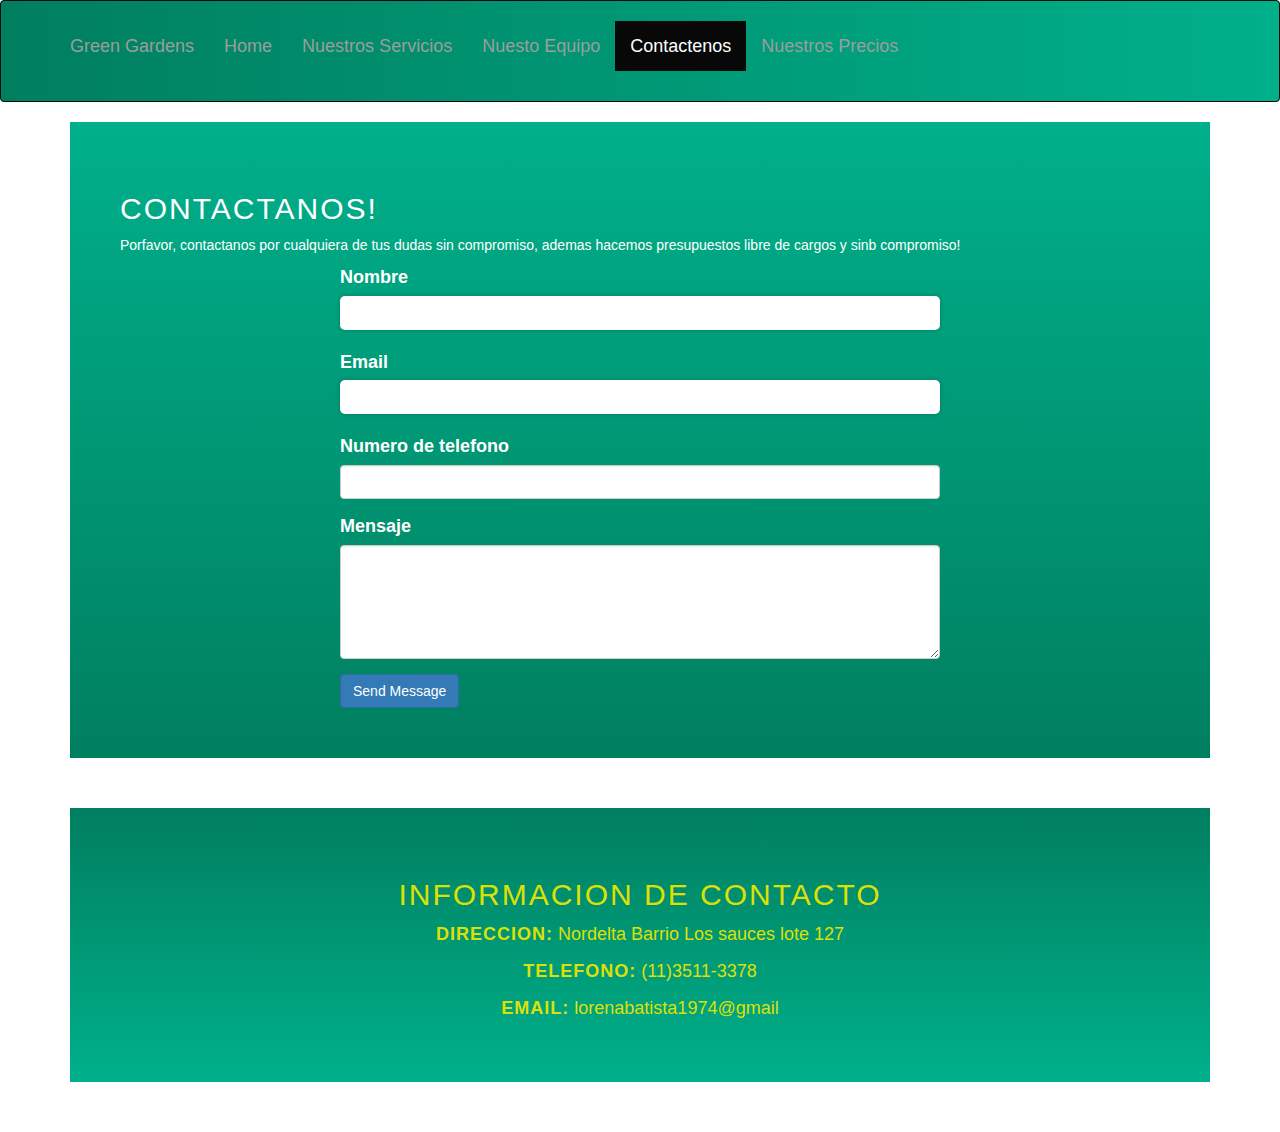
<file: Pre entrega 2 velasco/archivos-html/contactenos.html>
<!DOCTYPE html>
<html lang="en">
<head>
  <meta charset="UTF-8">
  <title>Contact Us | Green Gardens</title>
  <link rel="stylesheet" href="style.css">
  <!-- Add Bootstrap CDN -->
  <link rel="stylesheet" href="https://maxcdn.bootstrapcdn.com/bootstrap/3.3.7/css/bootstrap.min.css">
</head>
<body>
  <header class="navbar navbar-inverse">
    <div class="container">
      <div class="navbar-header">
        <button type="button" class="navbar-toggle collapsed" data-toggle="collapse" data-target="#navbar-collapse">
          <span class="sr-only">Toggle navigation</span>
          <span class="icon-bar"></span>
          <span class="icon-bar"></span>
          <span class="icon-bar"></span>
        </button>
        <a class="navbar-brand" href="#">Green Gardens</a>
      </div>
      <div class="collapse navbar-collapse" id="navbar-collapse">
        <ul class="nav navbar-nav">
          <li><a href="../index.html">Home</a></li>
          <li><a href="servicios.html">Nuestros Servicios</a></li>
          <li><a href="equipo.html">Nuesto Equipo</a></li>
          <li class="active"><a href="contactenos.html">Contactenos</a></li>
          <li><a href="precios.html">Nuestros Precios</a></li>
        </ul>
      </div>
    </div>
  </header>
  
  <div class="container">
    <section>
      <h2>Contactanos!</h2>
      <p>Porfavor, contactanos por cualquiera de tus dudas sin compromiso, ademas hacemos presupuestos libre de cargos y sinb compromiso!</p>
      <form action="#" method="POST">
        <div class="form-group">
          <label for="name">Nombre</label>
          <input type="text" class="form-control" id="name" name="name" required>
        </div>
        <div class="form-group">
          <label for="email">Email</label>
          <input type="email" class="form-control" id="email" name="email" required>
        </div>
        <div class="form-group">
          <label for="phone">Numero de telefono</label>
          <input type="tel" class="form-control" id="phone" name="phone">
        </div>
        <div class="form-group">
          <label for="message">Mensaje</label>
          <textarea class="form-control" id="message" name="message" rows="5" required></textarea>
        </div>
        <button type="submit" class="btn btn-primary">Send Message</button>
      </form>
    </section>
    
    <section id="contact-info">
      <h2>Informacion De Contacto</h2>
      <ul class="list-unstyled">
        <li><strong>Direccion:</strong> Nordelta Barrio Los sauces lote 127</li>
        <li><strong>Telefono:</strong> (11)3511-3378</li>
        <li><strong>Email:</strong> lorenabatista1974@gmail</li>
      </ul>
    </section>
  </div>
  
  <!-- Add jQuery CDN -->
  <script src="https://code.jquery.com/jquery-3.3.1.min.js"></script>
  <!-- Add Bootstrap JavaScript CDN -->
</file>
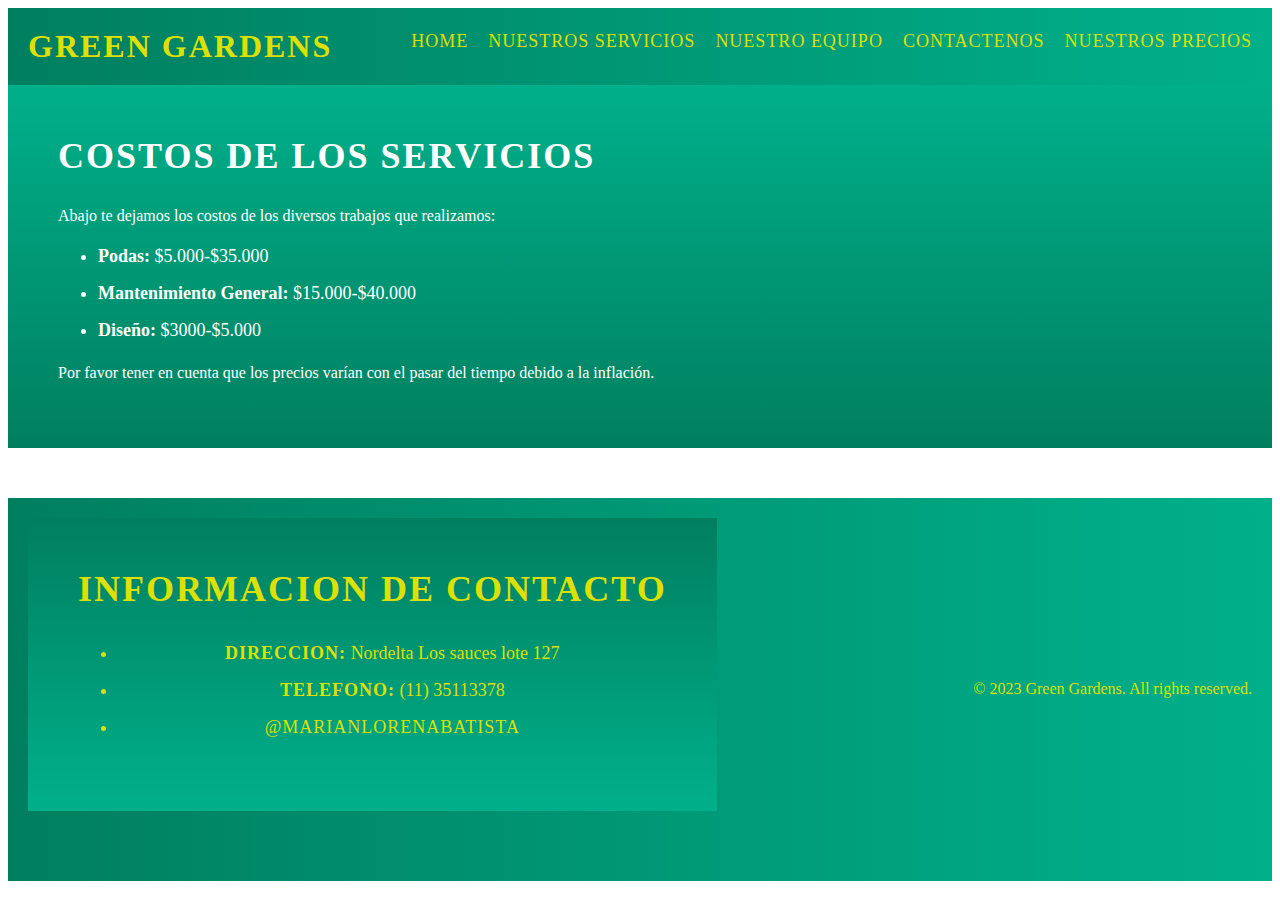
<file: Pre entrega 2 velasco/archivos-html/precios.html>
<!DOCTYPE html>
<html lang="en">
  <head>
    <meta charset="UTF-8">
    <title>Nuestros Precios | Green Gardens</title>
    <link rel="stylesheet" href="style.css">
    <style>
    /* Add styles specific to mobile devices */
    @media only screen and (max-width: 600px) {
      body {
        background-image: none;
      }
      header {
        text-align: center;
      }
      nav {
        display: block;
        text-align: center;
        margin: 0;
        padding: 0;
      }
      nav ul {
        display: block;
        margin: 0;
        padding: 0;
      }
      nav li {
        display: inline-block;
        margin: 0;
        padding: 0;
      }
      nav a {
        display: block;
        padding: 10px;
      }
      main {
        padding: 10px;
      }
      #about img {
        width: 100%;
        height: auto;
      }
      footer {
        text-align: center;
      }
      #contact-info li {
        display: block;
        margin: 0;
        padding: 0;
      }
    }
  </style>
  </head>
  <body>
    <header>
      <h1>Green Gardens</h1>
      <nav>
        <ul>
          <li><a href="../index.html">Home</a></li>
          <li><a href="servicios.html">Nuestros Servicios</a></li>
          <li><a href="equipo.html">Nuestro equipo</a></li>
          <li><a href="contactenos.html">Contactenos</a></li>
          <li><a href="precios.html">Nuestros Precios</a></li>
        </ul>
      </nav>
    </header>
    
    <main>
      <section>
        <h2>Costos de los servicios</h2>
        <p>Abajo te dejamos los costos de los diversos trabajos que realizamos:</p>

        <ul>
          <li><strong>Podas:</strong> $5.000-$35.000</li>
          <li><strong>Mantenimiento General:</strong> $15.000-$40.000 </li>
          <li><strong>Diseño:</strong> $3000-$5.000</li>
        </ul>

        <p>Por favor tener en cuenta que los precios varían con el pasar del tiempo debido a la inflación.</p>
      </section>
    </main>
  </body>
</html>
    
    <footer>
      <section id="contact-info">
        <h2>Informacion de contacto</h2>
        <ul>
          <li><strong>Direccion:</strong> Nordelta Los sauces lote 127</li>
          <li><strong>Telefono:</strong> (11) 35113378</li>
          <li><a href="https://www.instagram.com/marianlorenabatista/">@marianlorenabatista</a></li>
        </ul>
      </section>
      <p>&copy; 2023 Green Gardens. All rights reserved.</p>
    </footer>
  </body>
</html>
</file>
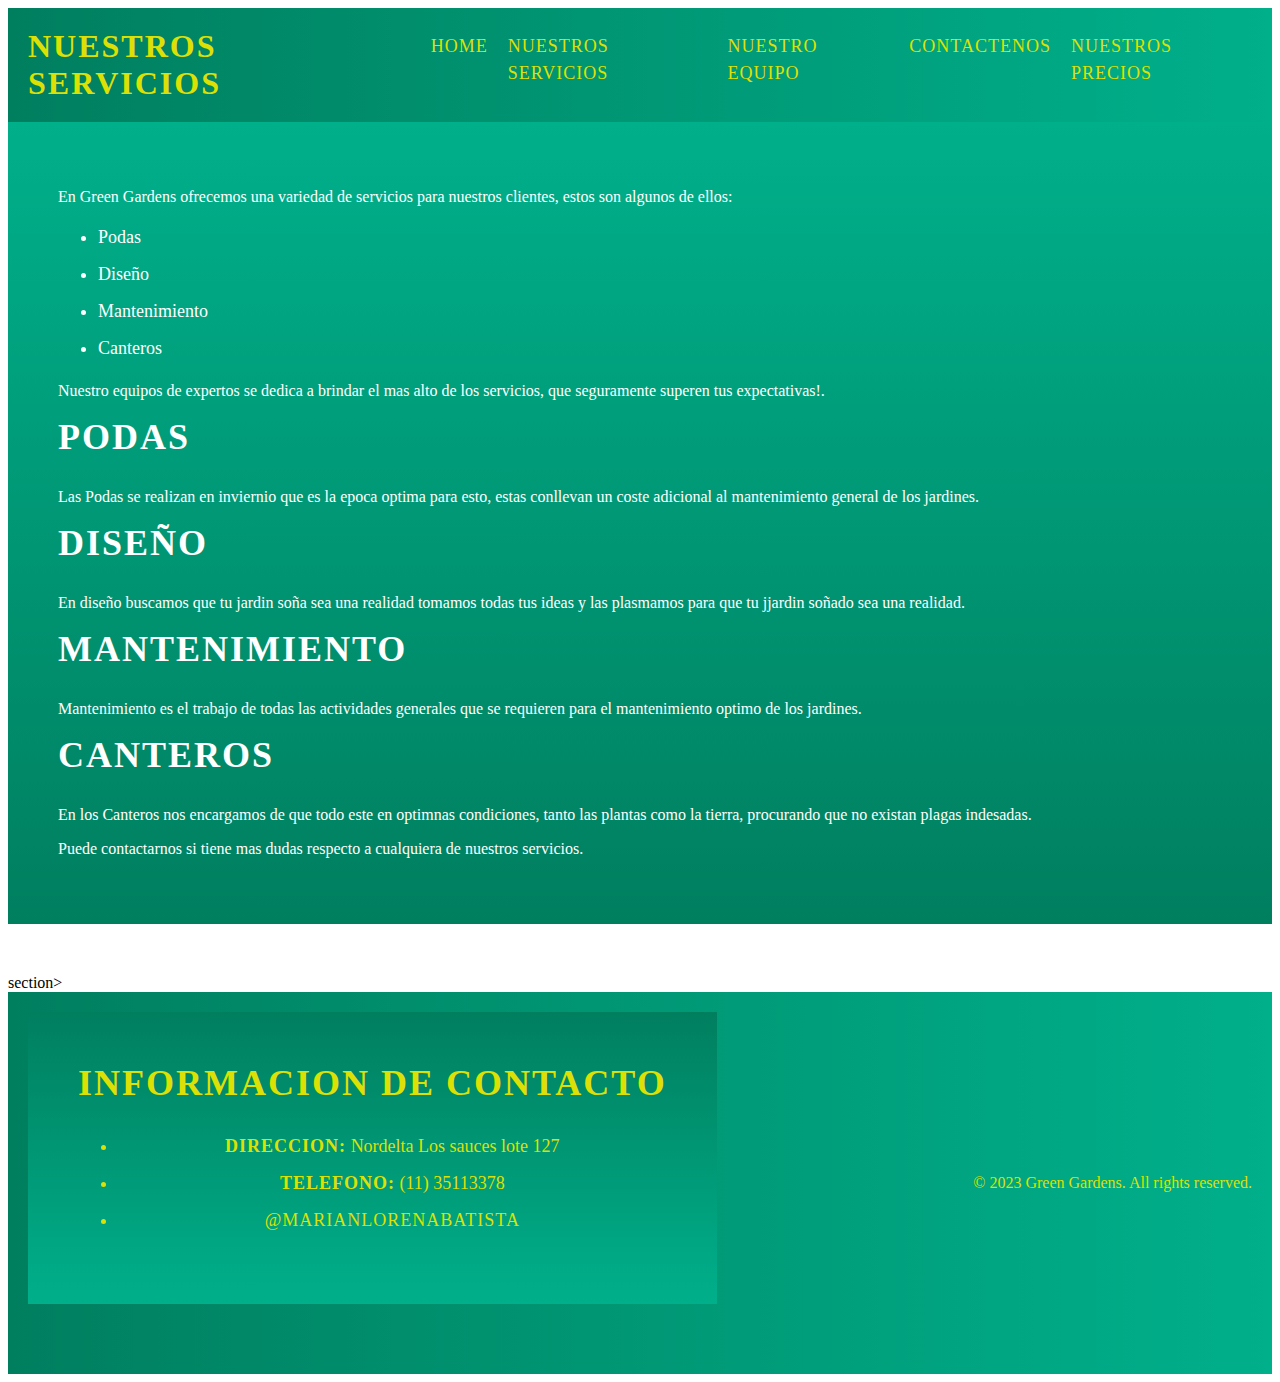
<file: Pre entrega 2 velasco/archivos-html/servicios.html>
<!DOCTYPE html>
<html>
  <head>
    <title>Green Gardens</title>
    <link rel="stylesheet" href="style.css">
  </head>
  <body>
    <header>
      <h1>Nuestros servicios</h1>
      <nav>
        <ul>
          <li><li><a href="../index.html">Home</a></li></li>
          <li><a href="servicios.html">Nuestros Servicios</a></li>
          <li><a href="equipo.html">Nuestro equipo</a></li>
          <li><a href="contactenos.html">Contactenos</a></li>
          <li><a href="precios.html">Nuestros Precios</a></li>
        </ul>
      </nav>
    </header>
    <main>
      <section>
        <p>En Green Gardens ofrecemos una variedad de servicios para nuestros clientes, estos son algunos de ellos:</p>
        <ul>
          <li>Podas</li>
          <li>Diseño</li>
          <li>Mantenimiento</li>
          <li>Canteros</li>
        </ul>
        <p>Nuestro equipos de expertos se dedica a brindar el mas alto de los servicios, que seguramente superen tus expectativas!.</p>
        <h2>Podas</h2>
        <p>Las Podas se realizan en inviernio que es la epoca optima para esto, estas conllevan un coste adicional al mantenimiento general de los jardines.</p>
        <h2>Diseño</h2>
        <p>En diseño buscamos que tu jardin soña sea una realidad tomamos todas tus ideas y las plasmamos para que tu jjardin soñado sea una realidad.</p>
        <h2>Mantenimiento</h2>
        <p>Mantenimiento es el trabajo de todas las actividades generales que se requieren para el mantenimiento optimo de los jardines.</p>
        <h2>Canteros</h2>
        <p>En los Canteros nos encargamos de que todo este en optimnas condiciones, tanto las plantas como la tierra, procurando que no existan plagas indesadas.</p>
        <p>Puede contactarnos si tiene mas dudas respecto a cualquiera de nuestros servicios.</p>
      </section>section>
    </main>
    <footer>
      <section id="contact-info">
        <h2>Informacion de contacto</h2>
        <ul>
          <li><strong>Direccion:</strong> Nordelta Los sauces lote 127</li>
          <li><strong>Telefono:</strong> (11) 35113378</li>
          <li><a href="https://www.instagram.com/marianlorenabatista/">@marianlorenabatista</a></li>
        </ul>
      </section>
      <p>&copy; 2023 Green Gardens. All rights reserved.</p>
    </footer>
  </body>
</html>
</file>
<file: Pre entrega 2 velasco/archivos-html/style.css>
<!DOCTYPE html>
<html>
<head>
	<meta charset="UTF-8">
	<title>My Website</title>
	<style>
	body {
	  background: linear-gradient(to bottom, #0f2027, #203a43, #2c5364);
	  background-image: url('micro-garden.jpg');
	  background-repeat: no-repeat;
	  background-size: cover;
	  transition: background-color 0.5s ease;
	}

  img {
    max-width: 100%;
    height: auto;
  }  

	/* Style the header */
	header {
	  background: linear-gradient(to right, #007F5F, #00B08B);
	  color: #dde004;
	  padding: 20px;
	  display: flex;
	  justify-content: space-between;
	  align-items: center;
	}

	/* Style the logo */
	h1 {
	  margin: 0;
	  font-size: 32px;
	  text-transform: uppercase;
	  letter-spacing: 2px;
	}

	/* Style the navigation menu */
	nav {
	  display: flex;
	  justify-content: flex-end;
	}

	nav ul {
	  display: flex;
	  list-style: none;
	  margin: 0;
	  padding: 0;
	}

	nav ul li {
	  margin-left: 20px;
	}

	nav ul li:first-child {
	  margin-left: 0;
	}

	nav a {
	  color: #dde004;
	  text-decoration: none;
	  font-size: 18px;
	  text-transform: uppercase;
	  letter-spacing: 1px;
	  transition: color 0.5s ease;
	}

	nav a:hover {
	  color: #00B08B;
	}

	/* Style the main content section */
	section {
	  background: linear-gradient(to bottom, #00B08B, #007F5F);
	  padding: 50px;
	  margin-bottom: 50px;
	  color: #ffffff;
	}

	/* Style the section heading */
	h2 {
	  margin-top: 0;
	  font-size: 36px;
	  text-transform: uppercase;
	  letter-spacing: 2px;
	}

	/* Style the unordered list */
	ul {
	  list-style: disc;
	  margin-bottom: 20px;
	  font-size: 18px;
	  line-height: 1.5;
	}

	/* Style the list items */
	li {
	  margin-bottom: 10px;
	}

	/* Style the form */
	form {
	  max-width: 600px;
	  margin: 0 auto;
	}

	label {
	  display: block;
	  margin-bottom: 10px;
	  font-size: 18px;
	}

	input[type="text"],
	input[type="email"],
	textarea {
	  width: 100%;
	  padding: 10px;
	  margin-bottom: 20px;
	  border: none;
	  border-radius: 5px;
	  box-shadow: 0px 0px 5px #007F5F;
	  font-size: 16px;
	}

	input[type="submit"] {
	  background: linear-gradient(to right, #007F5F, #00B08B);
	  color: #dde004;
	  border: none;
	  border-radius: 5px;
	  padding: 10px 20px;
	  font-size: 18px;
	  cursor: pointer;
	}

	input[type="submit"]:hover {
	  background: linear-gradient(to right, #00B08B, #007F5F);
	}

	/* Style the contact information */
#contact-info {
  background: linear-gradient(to bottom, #007F5F, #00B08B);
  color: #dde004;
  padding: 50px;
  text-align: center;
}

#contact-info li {
  margin-bottom: 10px;
  font-size: 18px;
  line-height: 1.5;
}

#contact-info strong {
  font-weight: bold;
  text-transform: uppercase;
  letter-spacing: 1px;
}

/* Style the footer */
footer {
  background: linear-gradient(to right, #007F5F, #00B08B);
  color: #dde004;
  padding: 20px;
  display: flex;
  justify-content: space-between;
  align-items: center;
}

/* Style the footer logo */
footer h1 {
  margin: 0;
  font-size: 28px;
  text-transform: uppercase;
  letter-spacing: 2px;
}

/* Style the footer navigation menu */
footer nav ul {
  display: flex;
  list-style: none;
  margin: 0;
  padding: 0;
}

footer nav ul li {
  margin-left: 20px;
}

footer nav ul li:first-child {
  margin-left: 0;
}

footer a {
  color: #dde004;
  text-decoration: none;
  font-size: 18px;
  text-transform: uppercase;
  letter-spacing: 1px;
  transition: color 0.5s ease;
}

footer a:hover {
  color: #00B08B;
}

/* Style the footer social media icons */
footer .social {
  display: flex;
  align-items: center;
}

footer .social a {
  color: #dde004;
  margin-left: 20px;
  font-size: 24px;
  transition: color 0.5s ease;
}

footer .social a:hover {
  color: #00B08B;
}
</file>
